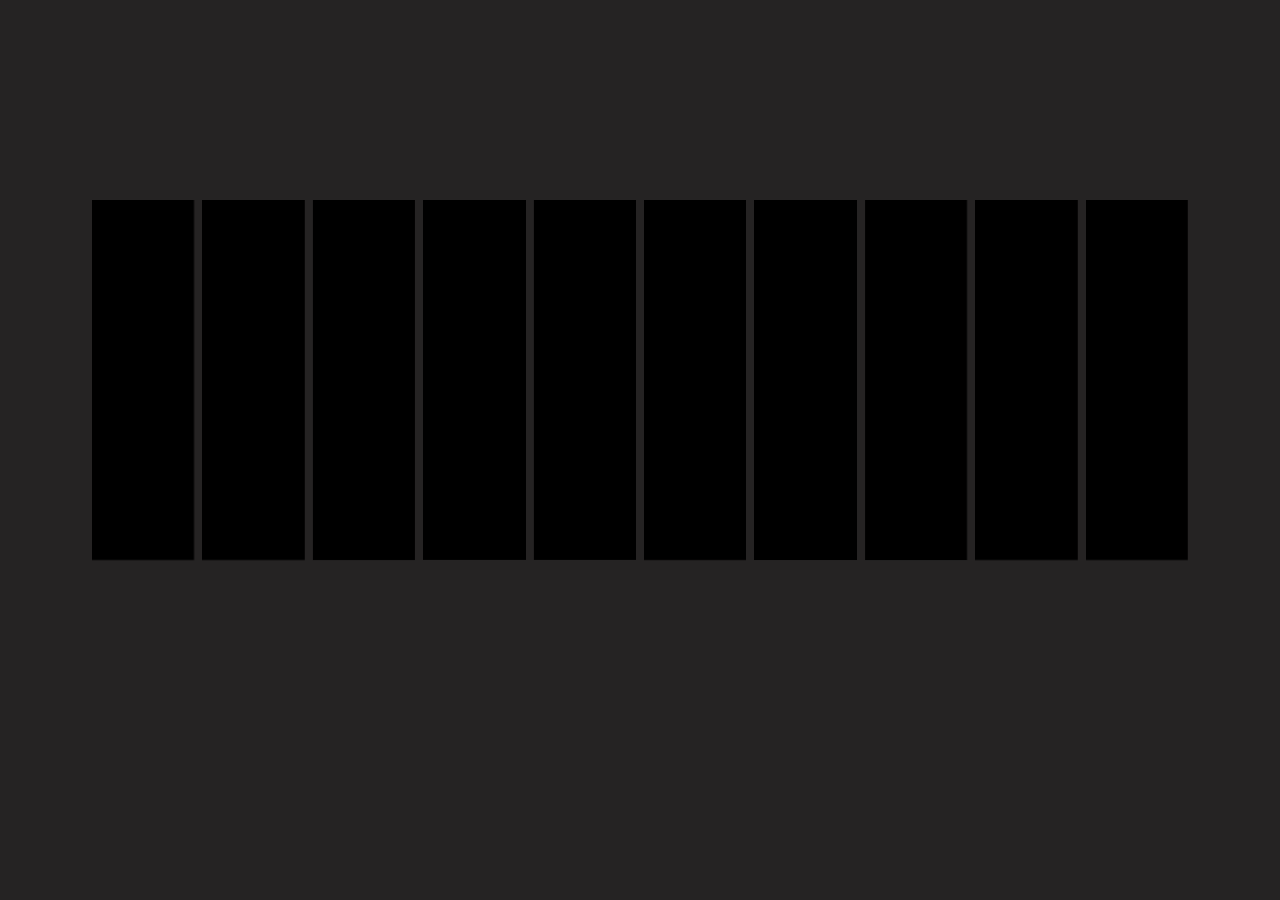
<file: Selection effect/index.html>
<!DOCTYPE html>
<html lang="en">
<head>
    <meta charset="UTF-8">
    <meta name="viewport" content="width=device-width, initial-scale=1.0">
    <title>Document</title>
    <link rel="stylesheet" href="style.css">
</head>
<body>
    <main>
        <div class="list">
            <div class="item"><img src="img/Mera House.webp" alt=""></div>
            <div class="item"><img src="img/Mera House.webp" alt=""></div>
            <div class="item"><img src="img/postman.webp" alt=""></div>
            <div class="item"><img src="img/express.webp" alt=""></div>
            <div class="item"><img src="img/node.avif" alt=""></div>
            <div class="item"><img src="img/reactjs.png" alt=""></div>
            <div class="item"><img src="img/mongodb.jpeg" alt=""></div>
            <div class="item"><img src="img/github.png" alt=""></div>
            <div class="item"><img src="img/Mera House.webp" alt=""></div>
            <div class="item"><img src="img/Mera House.webp" alt=""></div>
            
        </div>
    </main>
</body>
</html>
</file>
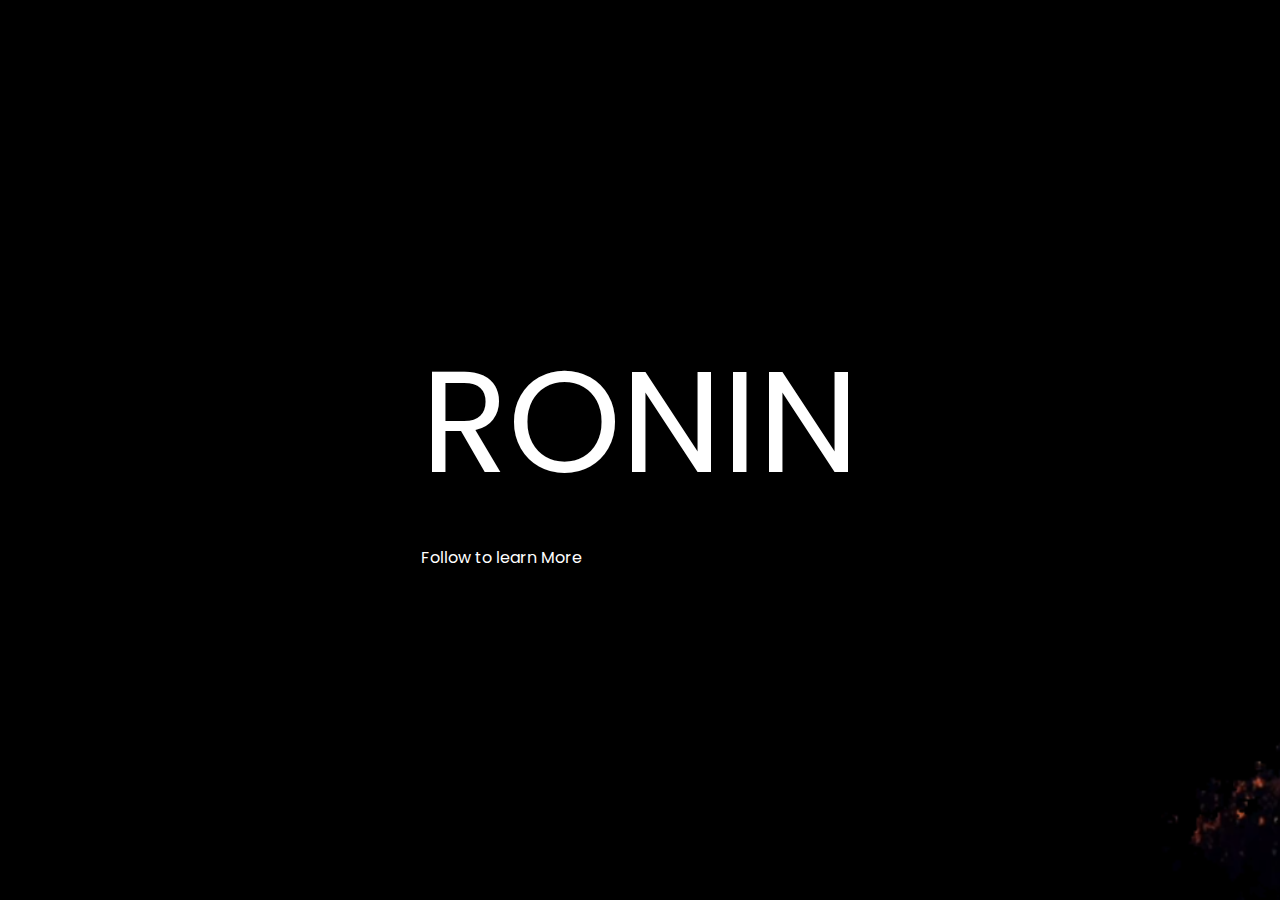
<file: Special-Animation/Crazy-Ink/index.html>
<!DOCTYPE html>
<html lang="en">
<head>
    <meta charset="UTF-8">
    <meta name="viewport" content="width=device-width, initial-scale=1.0">
    <title>Document</title>
    <link rel="stylesheet" href="style.css">
</head>
<body>
    <div class="banner">
        <div class="content">
            <div class="title">RONIN</div>
            <P>Follow to learn More</P>
        </div>
    </div>
</body>
</html>
</file>
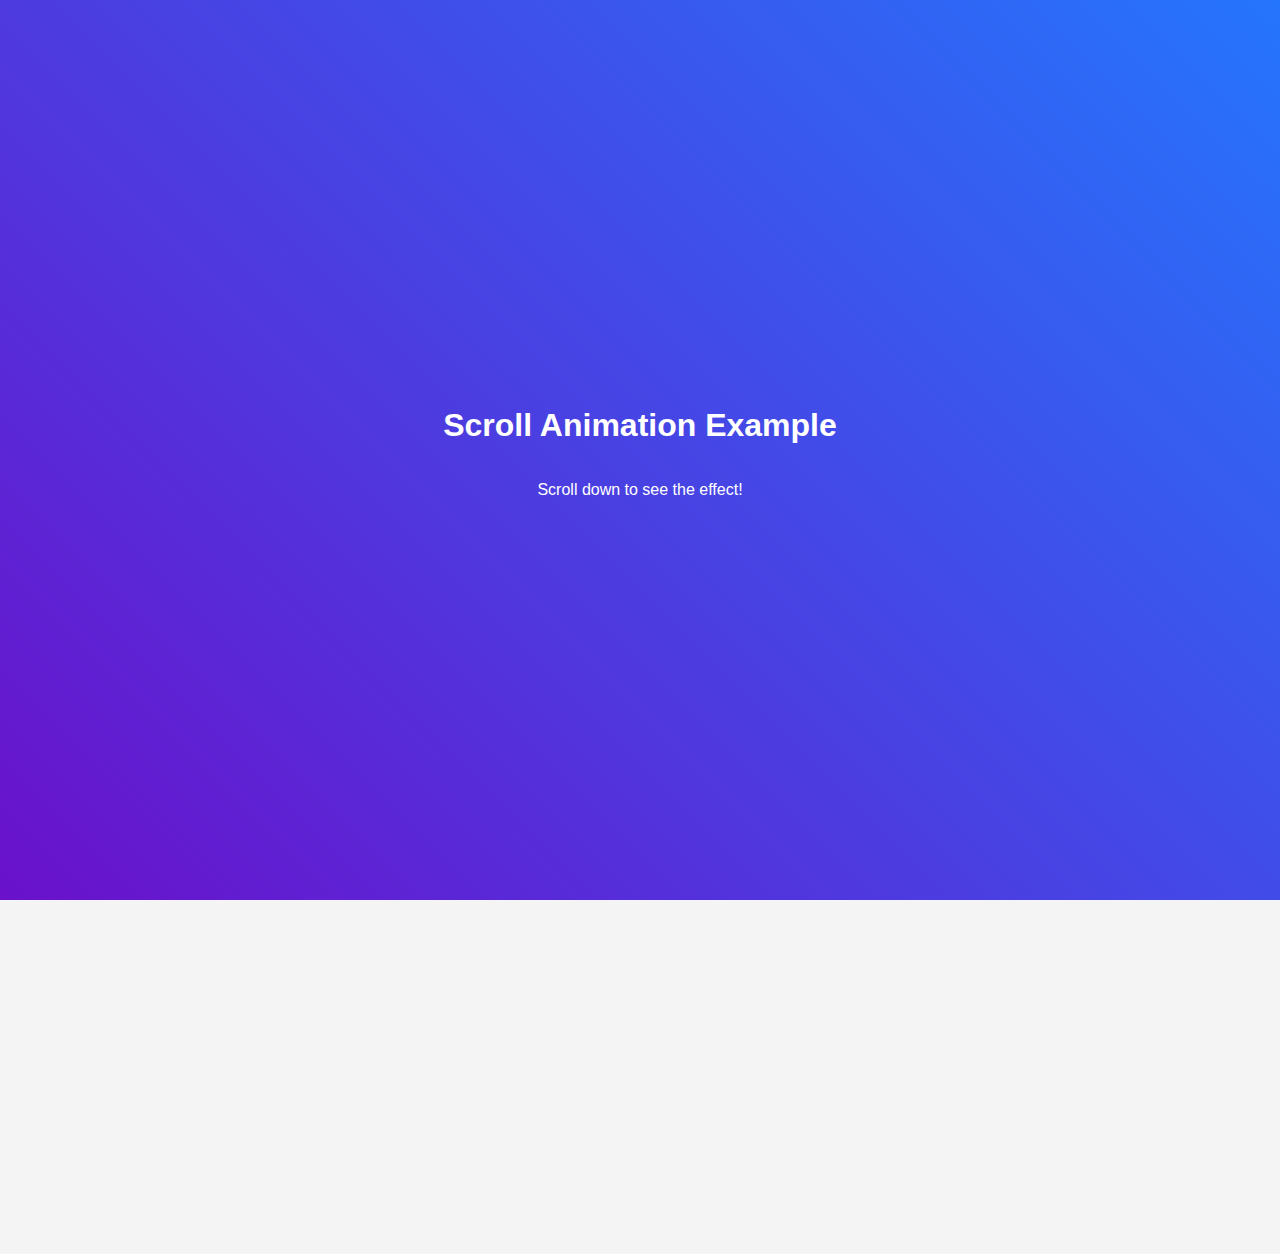
<file: parallax effect.html>
<!DOCTYPE html>
<html lang="en">

<head>
    <meta charset="UTF-8">
    <meta name="viewport" content="width=device-width, initial-scale=1.0">
    <title>Document</title>
    <style>
        body {
            margin: 0;
            font-family: Arial, sans-serif;
            overflow-x: hidden;
        }

        .hero {
            height: 100vh;
            background: linear-gradient(45deg, #6a11cb, #2575fc);
            color: white;
            display: flex;
            flex-direction: column;
            justify-content: center;
            align-items: center;
            text-align: center;
            position: relative;
        }

        .content {
            padding: 50px 20px;
            background-color: #f4f4f4;
        }

        .box {
            margin: 20px auto;
            padding: 20px;
            max-width: 600px;
            background: white;
            border-radius: 8px;
            box-shadow: 0 4px 8px rgba(0, 0, 0, 0.1);
            opacity: 0;
            transform: translateY(50px);
            transition: all 0.6s ease;
        }

        .box.show {
            opacity: 1;
            transform: translateY(0);
        }
    </style>
</head>

<body>
    <header class="hero">
        <h1>Scroll Animation Example</h1>
        <p>Scroll down to see the effect!</p>
    </header>
    <section class="content">
        <div class="box">Content Box 1</div>
        <div class="box">Content Box 2</div>
        <div class="box">Content Box 3</div>
    </section>
    <script>

        // Detect when elements are in the viewport
        function isInViewport(element) {
            const rect = element.getBoundingClientRect();
            return rect.top < window.innerHeight && rect.bottom >= 0;
        }

        // Add animation class when in view
        const boxes = document.querySelectorAll('.box');

        window.addEventListener('scroll', () => {
            boxes.forEach(box => {
                if (isInViewport(box)) {
                    box.classList.add('show');
                }
            });
        });
    </script>

</body>

</html>
</file>
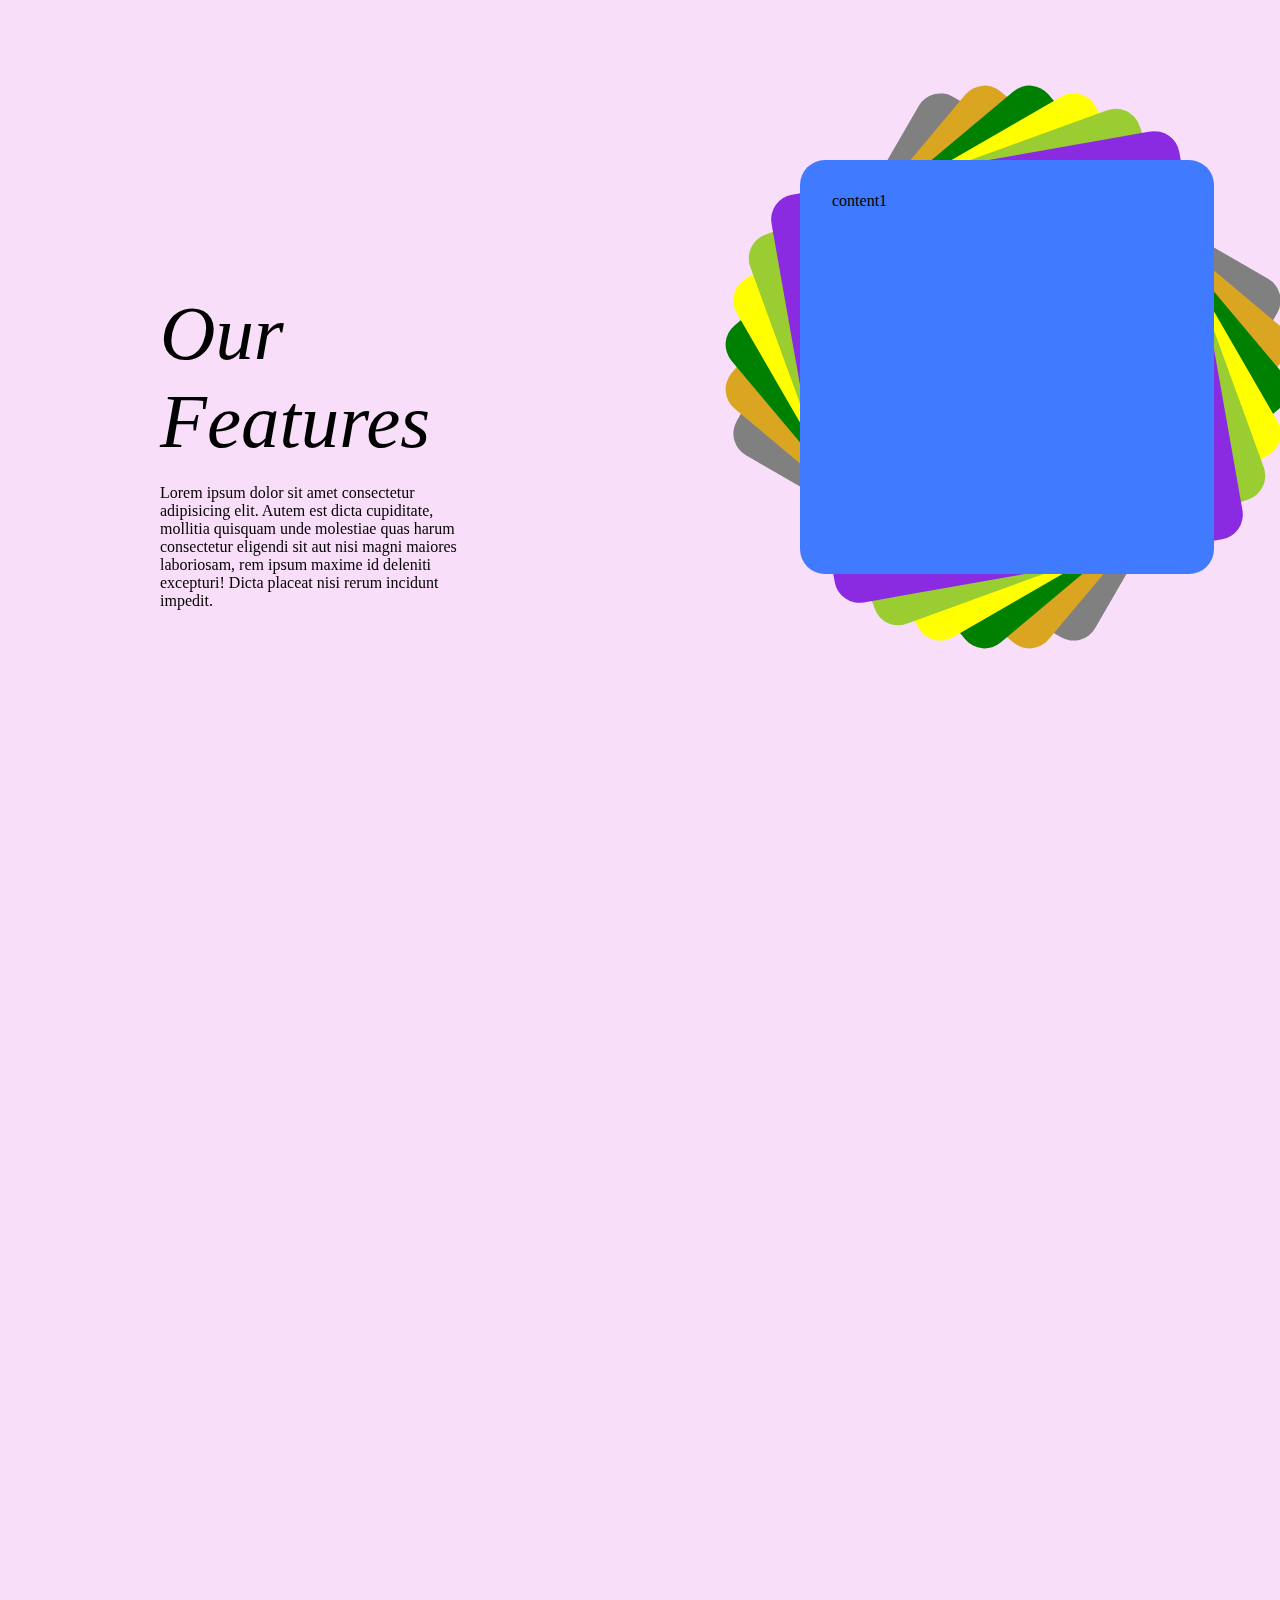
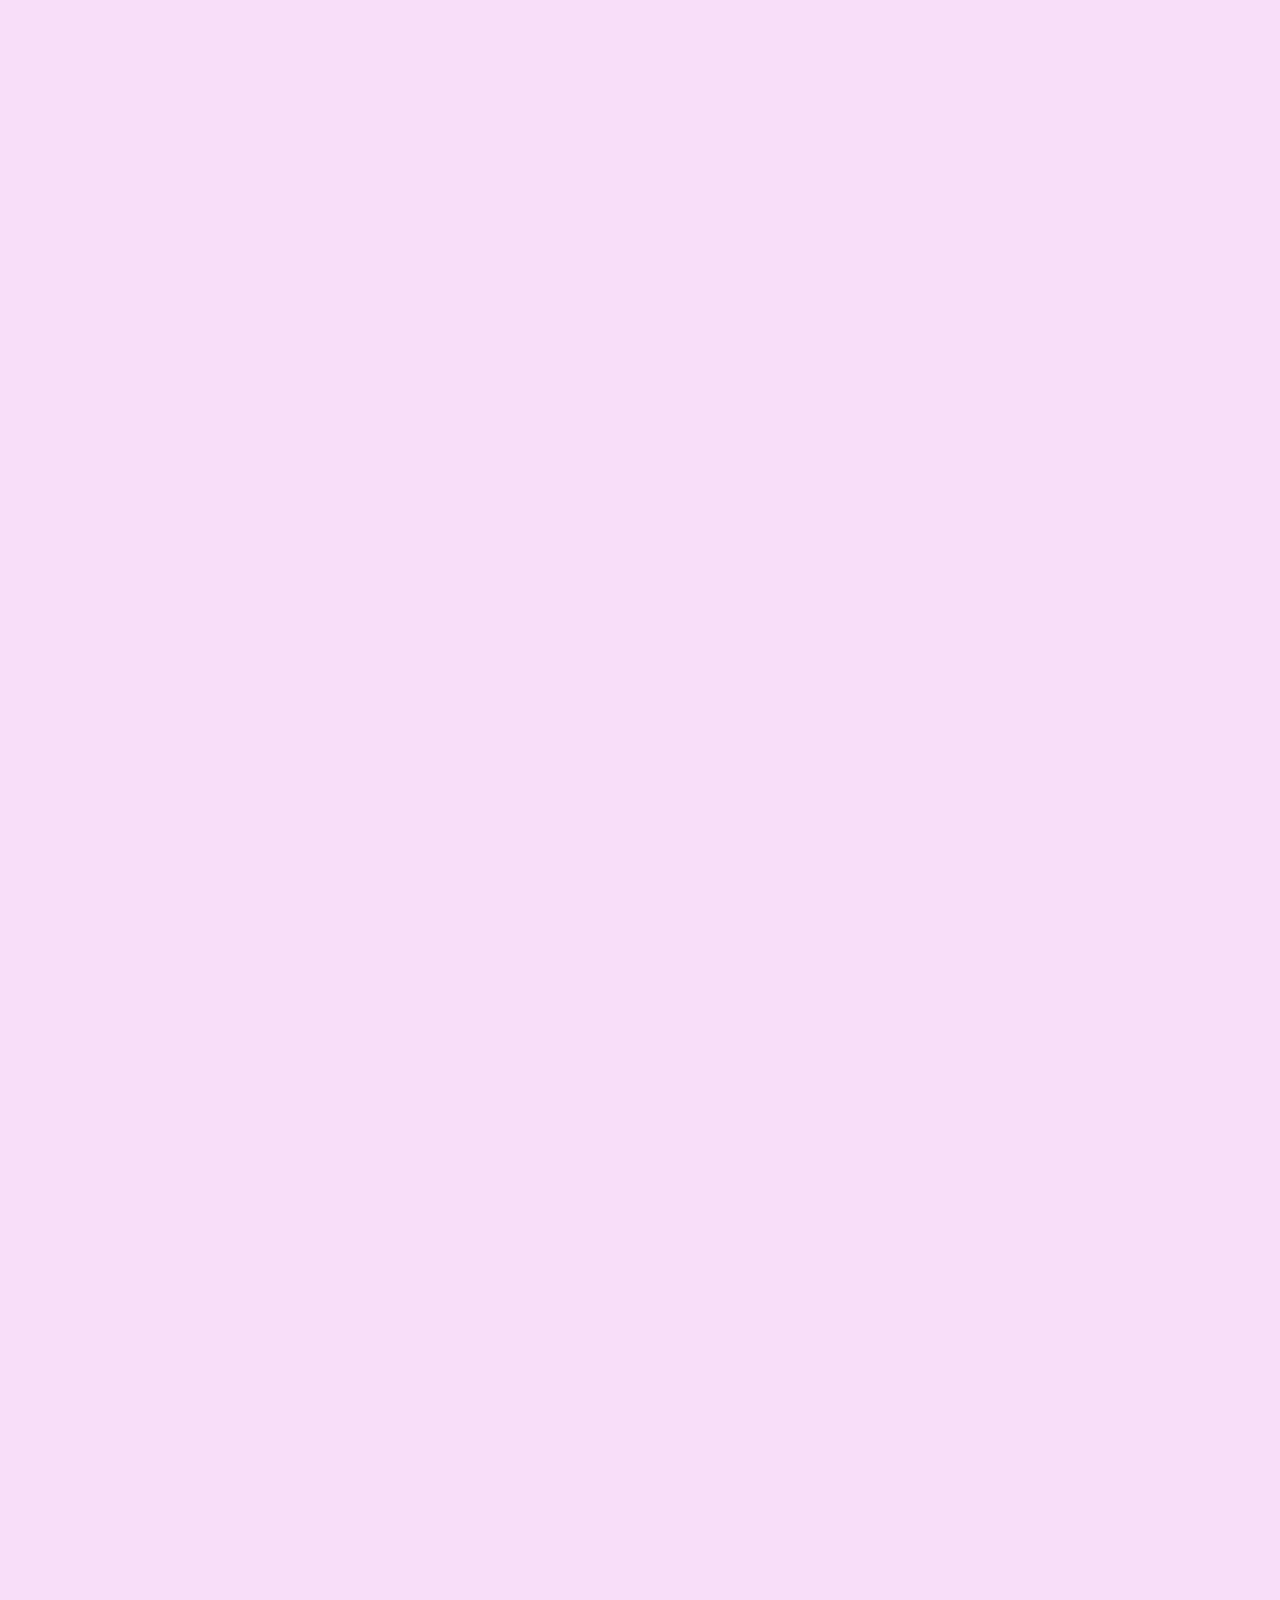
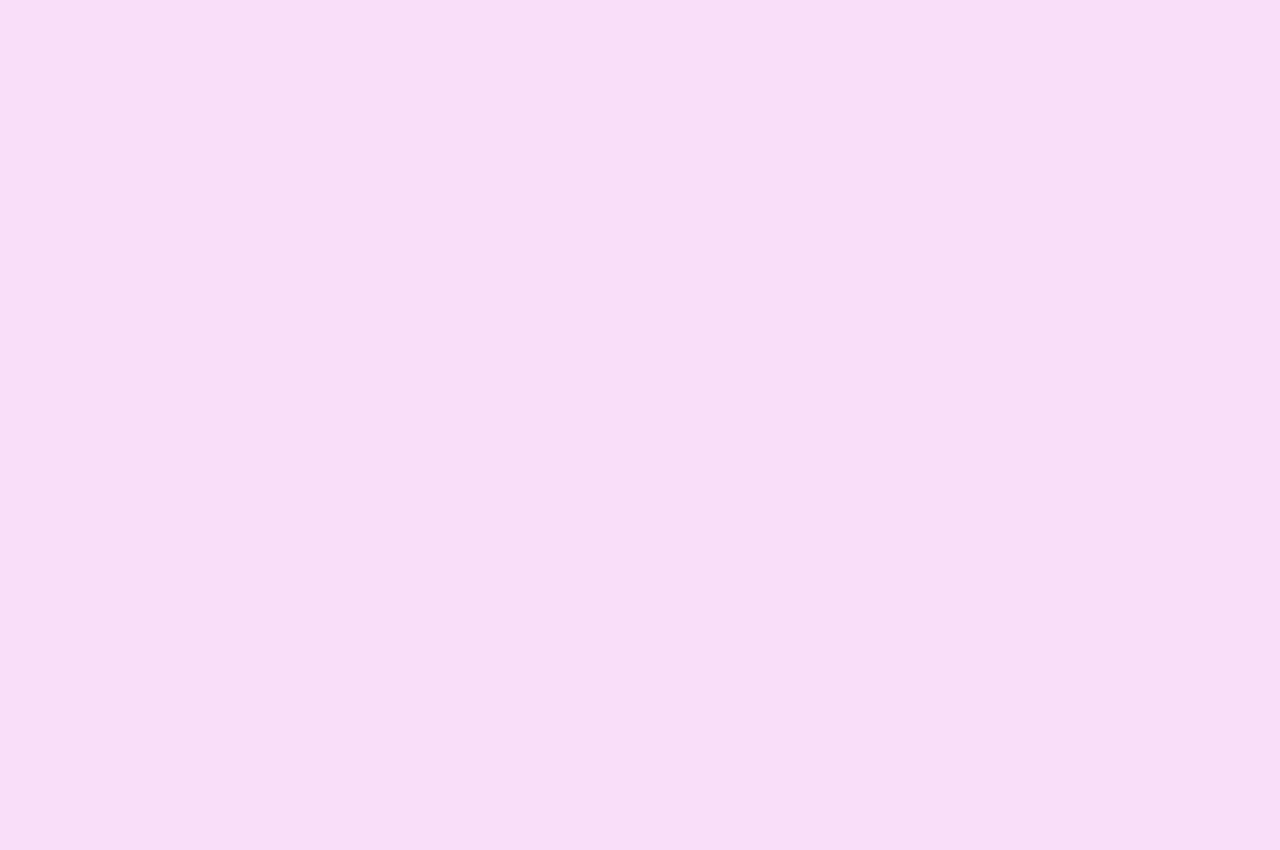
<file: tadka.html>
<!DOCTYPE html>
<html lang="en">

<head>
    <meta charset="UTF-8">
    <meta name="viewport" content="width=device-width, initial-scale=1.0">
    <title>Document</title>
</head>
<style>
    body {
        background-color: rgb(249, 222, 249);
    }

    * {
        margin: 0;
    }

    .stack-area {
        width: 100%;
        height: 450vh;
        display: flex;
    }

    .left,
    .right {
        /* border: 4px dashed forestgreen; */
        flex-basis: 50%;
        height: 100vh;
        position: sticky;
        top: 0;
    }

    .left {
        display: flex;
        justify-content: center;
        align-items: center;
    }

    .right>div {
        padding: 2rem;
    }


    .card {
        height: 350px;
        width: 350px;
        border-radius: 25px;
        position: absolute;
        /* top: calc(50% -175px);
        left: calc(50% -175px); */
        margin: 25%;



        transition: 0.5s ease-in-out;
    }
</style>

<body>

    <div class="stack-area">
        <div class="left">
            <div style="width: 50%;">
                <p style="font-size: 480%; font-style: italic;">Our Features</p>
                <br>
                <p>Lorem ipsum dolor sit amet consectetur adipisicing elit. Autem est dicta cupiditate, mollitia
                    quisquam unde molestiae quas harum consectetur eligendi sit aut nisi magni maiores laboriosam, rem
                    ipsum maxime id deleniti excepturi! Dicta placeat nisi rerum incidunt impedit.</p>
            </div>
        </div>


        <div class="right">
            <div class="card" style="background-color: #407aff;">content1</div>
            <div class="card" style="background-color: blueviolet;">content2</div>
            <div class="card" style="background-color: yellowgreen;">content3</div>
            <div class="card" style="background-color: yellow;">content4</div>
            <div class="card" style="background-color: green;">content5</div>
            <div class="card" style="background-color: goldenrod;">content6</div>
            <div class="card" style="background-color: grey;">content7</div>
        </div>
    </div>

    <script>
        let cards = document.querySelectorAll(".card")
        function rotateCards() {
            let angle = 0;
            cards.forEach((card, index) => {

                if (card.classList.contains("away")) {
                    card.style.transform = `translatey(-120vh) rotate(-48deg)`;
                } else {
                    card.style.transform = `rotate(${angle}deg)`;
                    angle = angle - 10;
                    card.style.zIndex = cards.length - index;
                }
            })
        }
        rotateCards();

        let stackArea = document.querySelector(".stack-area");
        window.addEventListener("scroll", () => {

            let distance = window.innerHeight / 2

            let topVal = stackArea.getBoundingClientRect().top;
            let index = -1 * (topVal / distance + 1);
            index = Math.floor(index);
            for (i = 0; i < cards.length; i++) {
                if (i <= index) {
                    cards[i].classList.add("away");
                } else {
                    cards[i].classList.remove("away")
                }
            }
            rotateCards();
        })
    </script>
</body>

</html>
</file>
<file: Selection effect/style.css>
body {
    background-color: rgb(37, 35, 35);
    margin: 0;
    padding: 0;
}

.list > * {
    scroll-snap-align: start;
}

.item img{
    height: 40vh;
    width: 8vw;
    min-width: 90px;
}
.list {
    display: flex;
    flex-wrap: nowrap;
    min-width: 240px;
    height: auto;
    overflow-x: auto;
    overflow-y: hidden;
    gap: 0.5rem;
    scroll-snap-type: x mandatory;
    justify-content: center;
    margin-top: 200px;







    
    transform-style: preserve-3d;
    perspective: 2600px;

}


.list .item{
  transition: 0.5s;
  filter: brightness(0);
  transform: translateZ(0);  
}

.list .item:hover {
    filter: brightness(1);
    transform: translateZ(200px);
}

/* .list .item:hover + .item {    or */
.list .item:hover + *{
    filter: brightness(0.6);
    transform: translateZ(150px) rotateY(40deg)
}
.list .item:hover + * + *{
 filter: brightness(0.4);
 transform: translateZ(70px) rotateY(20deg);
}

.list .item:hover + * + * + *{
    filter: brightness(0.2);
    transform: translateZ(30px) rotateY(10deg);
}

.list .item:has(+*:hover){
    filter: brightness(0.6);
    transform: translateZ(150px) rotateY(-40deg)
}

.list .item:has(+*+*:hover){
    filter: brightness(0.4);
    transform: translateZ(70px) rotateY(-20deg)
}

.list .item:has(+*+*+*:hover){
    filter: brightness(0.2);
    transform: translateZ(30px) rotateY(-10deg)
}
</file>
<file: Special-Animation/Crazy-Ink/style.css>
@import url('https://fonts.googleapis.com/css2?family=Poppins:wght@400;500;600;700&display=swap');

body {
    margin: 0;
    background-color: #000;
    color: #fff;
    font-family:'Poppins', sans-serif;
}
.banner {
    display: flex;
    justify-content: center;
    align-items: center;
    height: 100vh;
    position: relative;
}
.banner .content .title {
    /* font-family: 'Hallowed Ground'; */
    font-size: 9rem;
}
.banner::before {
    content: '';
    position: absolute;
    inset: 0;
    background-image: url(bg1.png);
    background-size: cover;
    background-position: center;
    z-index: -1;

    /* mask-image: url("https://images.rawpixel.com/image_png_800/cHJpdmF0ZS9sci9pbWFnZXMvd2Vic2l0ZS8yMDI0LTA4L3Jhd3BpeGVsX29mZmljZV8zMl9waG90b19vZl9pbmtfc3BsYXR0ZXJfc3BsYXNoX2VmZmVjdF9pc29sYXRlZF80YmRhNzJlZi0zYzM3LTQ5NGQtYjI5Zi00NjQ5ZjkwZTM3MGFfMS5wbmc.png"); */
    mask-image: url(ink_lv2.gif);
    mask-size: cover;
    mask-position: center;
}
</file>
